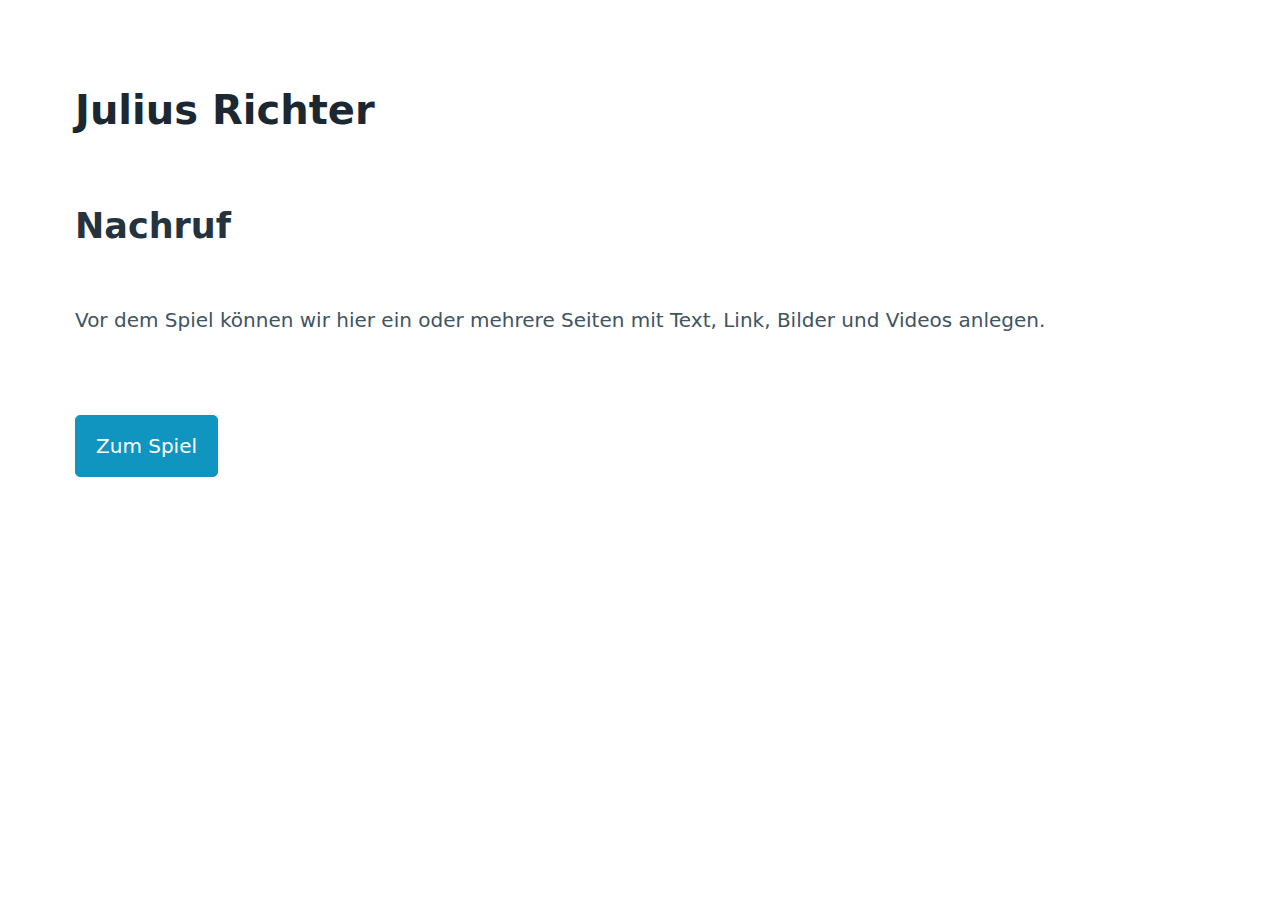
<file: game/index.html>
<!DOCTYPE html>
<html lang="en">
	<head>
		<meta charset="utf-8">
		<title>Julius Richter</title>
		<meta name="viewport" content="width=device-width, initial-scale=1">
		<link rel="stylesheet" href="pico.min.css">
	</head>
	<body>
		<main class="container">
			<h1>Julius Richter</h1>
			<section>
				<h2>Nachruf</h2>
				<p>Vor dem Spiel können wir hier ein oder mehrere Seiten mit Text, Link, Bilder und Videos anlegen.</p>
			</section>
			<section>
				<a href="game.html" role="button">Zum Spiel</a>
			</section>
		</main>
	</body>
</html>
</file>
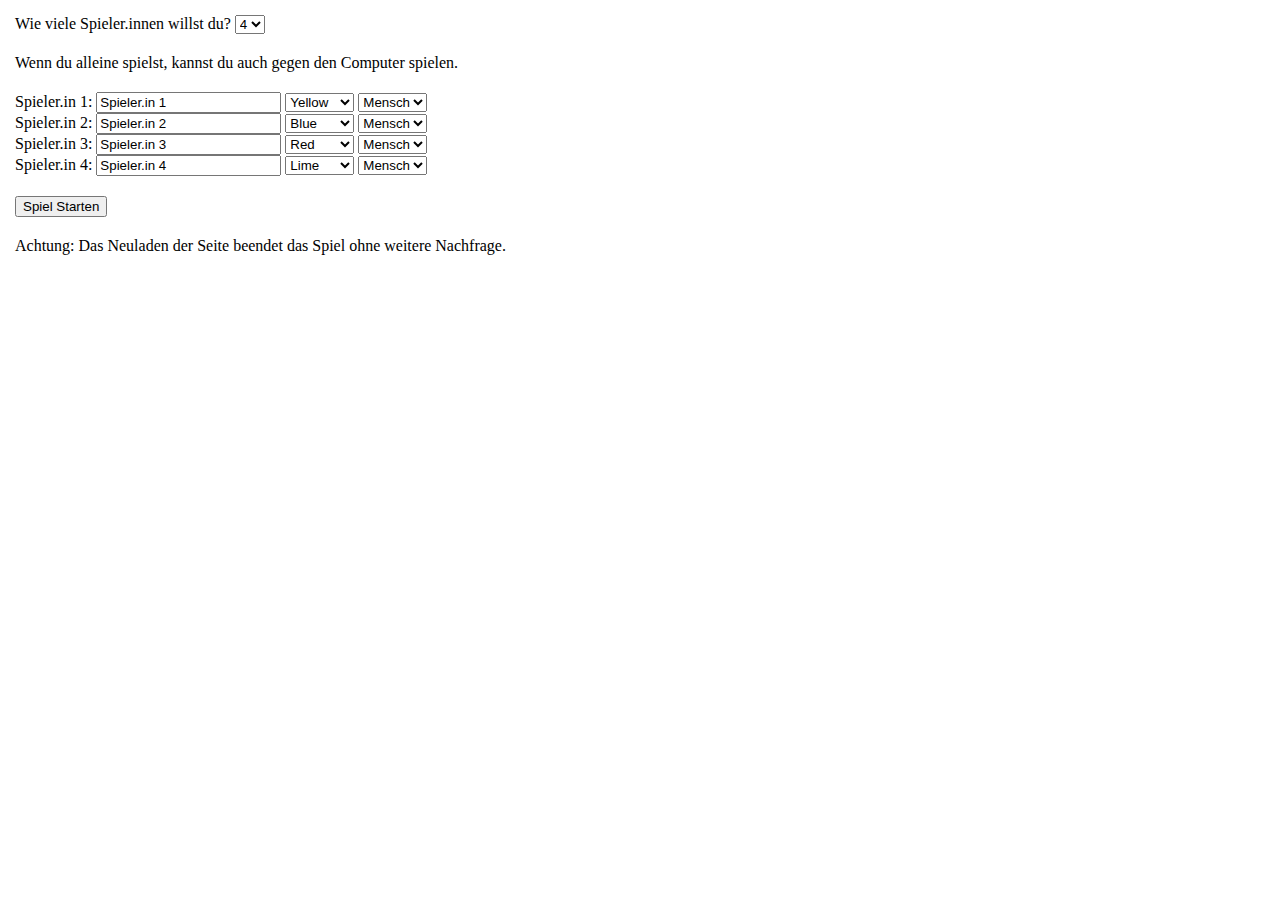
<file: game/game-forged.html>
<!DOCTYPE html PUBLIC "-//W3C//DTD XHTML 1.0 Strict//EN" "http://www.w3.org/TR/xhtml1/DTD/xhtml1-strict.dtd">
<html xmlns="http://www.w3.org/1999/xhtml">
<head>
	<title>Julius Richters</title>
	<meta http-equiv="Content-type" content="text/html;charset=UTF-8" />

	<script src="https://ajax.googleapis.com/ajax/libs/jquery/1.11.1/jquery.min.js"></script>
	<script type="text/javascript" src="juliusedition.js"></script>
	<!-- Comment out the previous line and uncomment the next one to enable the New York City Edition -->
	<!-- <script type="text/javascript" src="newyorkcityedition.js"></script> -->
	<script type="text/javascript" src="ai.js"></script>
	<script type="text/javascript" src="game-forged.js"></script>
	<link rel="stylesheet" type="text/css" href="styles.css" />
</head>

<body>
	<div id="popupbackground"></div>
	<div id="popupwrap">
		<div id="popup">
			<div style="position: relative;">
				<!-- <img id="popupclose" src="Images/close.png" title="Close" alt="x" onclick="hide('popupbackground'); hide('popupwrap');" /> -->
				<div id="popuptext"></div>
				<div id="popupdrag"></div>
			</div>
		</div>
	</div>

	<div id="statsbackground"></div>
	<div id="statswrap">
		<div id="stats">
			<div style="position: relative;">
				<img id="statsclose" src="images/close.png" title="Close" alt="x" />
				<div id="statstext"></div>
				<div id="statsdrag"></div>
			</div>
		</div>
	</div>

	<p id="noscript">
		Hinweis: Diese Seite benötigt JavaScript.
	</p>

	<div id="refresh">
		Lade die Seite neu, um ein neues Spiel zu starten.
	</div>

	<!-- <div id="enlarge"></div> -->

	<div id="deed">
		<div id="deed-normal" style="display: none;">
			<div id="deed-header">
				<div style="margin: 5px; font-size: 11px;">T I T L E&nbsp;&nbsp;D E E D</div>
				<div id="deed-name"></div>
			</div>
			<table id="deed-table">
				<tr>
					<td colspan="2">
						RENT&nbsp;€<span id="deed-baserent">12</span>.
					</td>
				</tr>
				<tr>
					<td style="text-align: left;">Mit 1 Haus</td>
					<td style="text-align: right;">€&nbsp;&nbsp;&nbsp;<span id="deed-rent1">60</span>.</td>
				</tr>
				<tr>
					<td style="text-align: left;">Mit 2 Häuser</td>
					<td style="text-align: right;"><span id="deed-rent2">180</span>.</td>
				</tr>
				<tr>
					<td style="text-align: left;">Mit 3 Häuser</td>
					<td style="text-align: right;"><span id="deed-rent3">500</span>.</td>
				</tr>
				<tr>
					<td style="text-align: left;">Mit 4 Häuser</td>
					<td style="text-align: right;"><span id="deed-rent4">700</span>.</td>
				</tr>
				<tr>
					<td colspan="2">
						<div style="margin-bottom: 8px;">Mit HOTEL €<span id="deed-rent5">900</span>.</div>
						<div>Hypothek<span id="deed-mortgage">80</span></div>
						<div>Kaufpreis pro Haus €<span id="deed-houseprice">100</span></div>
						<div>Kaufpreis Hotel, €<span id="deed-hotelprice">100</span> und 4 Häuser</div>
						<div style="font-size: 9px; font-style: italic; margin-top: 5px;">Wenn ein.e Spieler.in <i>alle<i> Grundstücke einer Farbengruppe besitzt, <i>verdoppelt</i> sich die Miete auf Grundstücken ohne Bebauung.</div>
					</td>
				</tr>
			</table>
		</div>

		<div id="deed-mortgaged">
			<div id="deed-mortgaged-name"></div>
			<p>&bull;</p>
			<div>VERPFÄNDET</div>
			<div> für €<span id="deed-mortgaged-mortgage">80</span></div>
			<p>&bull;</p>
			<div style="font-style: italic; font-size: 13px; margin: 10px;">Die Karte muss diese Seite zeigen, wenn das Grundstück verliehen ist.</div>
		</div>

		<div id="deed-special">
			<div id="deed-special-name"></div>
			<div id="deed-special-text"></div>
			<div id="deed-special-footer">
				Pfändungswert
				<span style="float: right;">€<span id="deed-special-mortgage">100</span>.</span>
			</div>
		</div>
	</div>

	<table id="board">
		<tr>
			<td class="cell board-corner" id="cell20"></td>
			<td class="cell board-top" id="cell21"></td>
			<td class="cell board-top" id="cell22"></td>
			<td class="cell board-top" id="cell23"></td>
			<td class="cell board-top" id="cell24"></td>
			<td class="cell board-top" id="cell25"></td>
			<td class="cell board-top" id="cell26"></td>
			<td class="cell board-top" id="cell27"></td>
			<td class="cell board-top" id="cell28"></td>
			<td class="cell board-top" id="cell29"></td>
			<td class="cell board-corner" id="cell30"></td>
		</tr><tr>
			<td class="cell board-left" id="cell19"></td>
			<td colspan="9" class="board-center"></td>
			<td class="cell board-right" id="cell31"></td>
		</tr><tr>
			<td class="cell board-left" id="cell18"></td>
			<td colspan="9" class="board-center"></td>
			<td class="cell board-right" id="cell32"></td>
		</tr><tr>
			<td class="cell board-left" id="cell17"></td>
			<td colspan="9" class="board-center"></td>
			<td class="cell board-right" id="cell33"></td>
		</tr><tr>
			<td class="cell board-left" id="cell16"></td>
			<td colspan="9" class="board-center"></td>
			<td class="cell board-right" id="cell34"></td>
		</tr><tr>
			<td class="cell board-left" id="cell15"></td>
			<td colspan="9" class="board-center"></td>
			<td class="cell board-right" id="cell35"></td>
		</tr><tr>
			<td class="cell board-left" id="cell14"></td> <!-- here -->
			<td colspan="9" class="board-center"></td>
			<td class="cell board-right" id="cell36"></td>
		</tr><tr>
			<td class="cell board-left" id="cell13"></td>
			<td colspan="9" class="board-center"></td>
			<td class="cell board-right" id="cell37"></td>
		</tr><tr>
			<td class="cell board-left" id="cell12"></td>
			<td colspan="9" class="board-center"></td>
			<td class="cell board-right" id="cell38"></td>
		</tr><tr>
			<td class="cell board-left" id="cell11"></td>
			<td colspan="9" class="board-center">
				<div id="jail"></div>
			</td>
			<td class="cell board-right" id="cell39"></td>
		</tr><tr>
			<td class="cell board-corner" id="cell10"></td>
			<td class="cell board-bottom" id="cell9"></td>
			<td class="cell board-bottom" id="cell8"></td>
			<td class="cell board-bottom" id="cell7"></td>
			<td class="cell board-bottom" id="cell6"></td>
			<td class="cell board-bottom" id="cell5"></td>
			<td class="cell board-bottom" id="cell4"></td>
			<td class="cell board-bottom" id="cell3"></td>
			<td class="cell board-bottom" id="cell2"></td>
			<td class="cell board-bottom" id="cell1"></td>
			<td class="cell board-corner" id="cell0"></td>
		</tr>
	</table>

	<div id="moneybarwrap">
		<div id="moneybar">
			<table>
				<tr id="moneybarrow1" class="money-bar-row">
					<td class="moneybararrowcell"><img src="images/arrow.png" id="p1arrow" class="money-bar-arrow" alt=">"/></td>
					<td id="p1moneybar" class="moneybarcell">
						<div><span id="p1moneyname" >Spieler.in 1</span>:</div>
						<div>€<span id="p1money">1500</span></div>
					</td>
				</tr>
				<tr id="moneybarrow2" class="money-bar-row">
					<td class="moneybararrowcell"><img src="images/arrow.png" id="p2arrow" class="money-bar-arrow" alt=">" /></td>
					<td id="p2moneybar" class="moneybarcell">
						<div><span id="p2moneyname" >Spieler.in 2</span>:</div>
						<div>€<span id="p2money">1500</span></div>
					</td>
				</tr>
				<tr id="moneybarrow3" class="money-bar-row">
					<td class="moneybararrowcell"><img src="images/arrow.png" id="p3arrow" class="money-bar-arrow" alt=">" /></td>
					<td id="p3moneybar" class="moneybarcell">
						<div><span id="p3moneyname" >Spieler.in 3</span>:</div>
						<div>€<span id="p3money">1500</span></div>
					</td>
				</tr>
				<tr id="moneybarrow4" class="money-bar-row">
					<td class="moneybararrowcell"><img src="images/arrow.png" id="p4arrow" class="money-bar-arrow" alt=">" /></td>
					<td id="p4moneybar" class="moneybarcell">
						<div><span id="p4moneyname" >Spieler.in 4</span>:</div>
						<div>€<span id="p4money">1500</span></div>
					</td>
				</tr>
				<tr id="moneybarrow5" class="money-bar-row">
					<td class="moneybararrowcell"><img src="images/arrow.png" id="p5arrow" class="money-bar-arrow" alt=">" /></td>
					<td id="p5moneybar" class="moneybarcell">
						<div><span id="p5moneyname" >Spieler.in 5</span>:</div>
						<div>€<span id="p5money">1500</span></div>
					</td>
				</tr>
				<tr id="moneybarrow6" class="money-bar-row">
					<td class="moneybararrowcell"><img src="images/arrow.png" id="p6arrow" class="money-bar-arrow" alt=">" /></td>
					<td id="p6moneybar" class="moneybarcell">
						<div><span id="p6moneyname" >Spieler.in 6</span>:</div>
						<div>€<span id="p6money">1500</span></div>
					</td>
				</tr>
				<tr id="moneybarrow7" class="money-bar-row">
					<td class="moneybararrowcell"><img src="images/arrow.png" id="p7arrow" class="money-bar-arrow" alt=">" /></td>
					<td id="p7moneybar" class="moneybarcell">
						<div><span id="p7moneyname" >Spieler.in 7</span>:</div>
						<div>€<span id="p7money">1500</span></div>
					</td>
				</tr>
				<tr id="moneybarrow8" class="money-bar-row">
					<td class="moneybararrowcell"><img src="images/arrow.png" id="p8arrow" class="money-bar-arrow" alt=">" /></td>
					<td id="p8moneybar" class="moneybarcell">
						<div><span id="p8moneyname" >Spieler.in 8</span>:</div>
						<div>€<span id="p8money">1500</span></div>
					</td>
				</tr>
				<tr id="moneybarrowbutton">
					<td class="moneybararrowcell">&nbsp;</td>
					<td style="border: none;">
						<input type="button" id="viewstats" value="Übersicht" title="Übersicht über den aktuellen Status." />
					</td>
				</tr>
			</table>
		</div>
	</div>

	<div id="setup">
		<div style="margin-bottom: 20px;">
			Wie viele Spieler.innen willst du?
			<select id="playernumber" title="Wähle die Nummer der Spieler.innen">
				<option>2</option>
				<option>3</option>
				<option selected="selected">4</option>
				<option>5</option>
				<option>6</option>
				<option>7</option>
				<option>8</option>
			</select>
		</div>

		<div style="margin-bottom: 20px;">
			<p>Wenn du alleine spielst, kannst du auch gegen den Computer spielen.</p>
		</div>

		<div id="player1input" class="player-input">
			Spieler.in 1: <input type="text" id="player1name" title="Player name" maxlength="16" value="Spieler.in 1" />
			<select id="player1color" title="Player color">
				<option style="color: aqua;">Aqua</option>
				<option style="color: black;">Black</option>
				<option style="color: blue;">Blue</option>
				<option style="color: fuchsia;">Fuchsia</option>
				<option style="color: gray;">Gray</option>
				<option style="color: green;">Green</option>
				<option style="color: lime;">Lime</option>
				<option style="color: maroon;">Maroon</option>
				<option style="color: navy;">Navy</option>
				<option style="color: olive;">Olive</option>
				<option style="color: orange;">Orange</option>
				<option style="color: purple;">Purple</option>
				<option style="color: red;">Red</option>
				<option style="color: silver;">Silver</option>
				<option style="color: teal;">Teal</option>
				<option selected="selected" style="color: yellow;">Yellow</option>
			</select>
			<select id="player1ai" title="Choose whether this player is controled by a human or by the computer." onclick="document.getElementById('player1name').disabled = this.value !== '0';">
				<option value="0" selected="selected">Mensch</option>
				<option value="1">AI</option>
			</select>
		</div>

		<div id="player2input" class="player-input">
			Spieler.in 2: <input type="text" id="player2name" title="Player name" maxlength="16" value="Spieler.in 2" />
			<select id="player2color" title="Player color">
				<option style="color: aqua;">Aqua</option>
				<option style="color: black;">Black</option>
				<option selected="selected" style="color: blue;">Blue</option>
				<option style="color: fuchsia;">Fuchsia</option>
				<option style="color: gray;">Gray</option>
				<option style="color: green;">Green</option>
				<option style="color: lime;">Lime</option>
				<option style="color: maroon;">Maroon</option>
				<option style="color: navy;">Navy</option>
				<option style="color: olive;">Olive</option>
				<option style="color: orange;">Orange</option>
				<option style="color: purple;">Purple</option>
				<option style="color: red;">Red</option>
				<option style="color: silver;">Silver</option>
				<option style="color: teal;">Teal</option>
				<option style="color: yellow;">Yellow</option>
			</select>
			<select id="player2ai" title="Choose whether this player is controled by a human or by the computer." onclick="document.getElementById('player2name').disabled = this.value !== '0';">
				<option value="0" selected="selected">Mensch</option>
				<option value="1">AI</option>
			</select>
		</div>

		<div id="player3input" class="player-input">
			Spieler.in 3: <input type="text" id="player3name" title="Player name" maxlength="16" value="Spieler.in 3" />
			<select id="player3color" title="Player color">
				<option style="color: aqua;">Aqua</option>
				<option style="color: black;">Black</option>
				<option style="color: blue;">Blue</option>
				<option style="color: fuchsia;">Fuchsia</option>
				<option style="color: gray;">Gray</option>
				<option style="color: green;">Green</option>
				<option style="color: lime;">Lime</option>
				<option style="color: maroon;">Maroon</option>
				<option style="color: navy;">Navy</option>
				<option style="color: olive;">Olive</option>
				<option style="color: orange;">Orange</option>
				<option style="color: purple;">Purple</option>
				<option selected="selected" style="color: red;">Red</option>
				<option style="color: silver;">Silver</option>
				<option style="color: teal;">Teal</option>
				<option style="color: yellow;">Yellow</option>
			</select>
			<select id="player3ai" title="Choose whether this player is controled by a human or by the computer." onclick="document.getElementById('player3name').disabled = this.value !== '0';">
				<option value="0" selected="selected">Mensch</option>
				<option value="1">AI</option>
			</select>
		</div>

		<div id="player4input" class="player-input">
			Spieler.in 4: <input type="text" id="player4name" title="Player name" maxlength="16" value="Spieler.in 4" />
			<select id="player4color" title="Player color">
				<option style="color: aqua;">Aqua</option>
				<option style="color: black;">Black</option>
				<option style="color: blue;">Blue</option>
				<option style="color: fuchsia;">Fuchsia</option>
				<option style="color: gray;">Gray</option>
				<option style="color: green;">Green</option>
				<option selected="selected" style="color: lime;">Lime</option>
				<option style="color: maroon;">Maroon</option>
				<option style="color: navy;">Navy</option>
				<option style="color: olive;">Olive</option>
				<option style="color: orange;">Orange</option>
				<option style="color: purple;">Purple</option>
				<option style="color: red;">Red</option>
				<option style="color: silver;">Silver</option>
				<option style="color: teal;">Teal</option>
				<option style="color: yellow;">Yellow</option>
			</select>
			<select id="player4ai" title="Choose whether this player is controled by a human or by the computer." onclick="document.getElementById('player4name').disabled = this.value !== '0';">
				<option value="0" selected="selected">Mensch</option>
				<option value="1">AI</option>
			</select>
		</div>

		<div id="player5input" class="player-input">
			Spiler.in 5: <input type="text" id="player5name" title="Player name" maxlength="16" value="Spieler.in 5" />
			<select id="player5color" title="Player color">
				<option style="color: aqua;">Aqua</option>
				<option style="color: black;">Black</option>
				<option style="color: blue;">Blue</option>
				<option style="color: fuchsia;">Fuchsia</option>
				<option style="color: gray;">Gray</option>
				<option selected="selected" style="color: green;">Green</option>
				<option style="color: lime;">Lime</option>
				<option style="color: maroon;">Maroon</option>
				<option style="color: navy;">Navy</option>
				<option style="color: olive;">Olive</option>
				<option style="color: orange;">Orange</option>
				<option style="color: purple;">Purple</option>
				<option style="color: red;">Red</option>
				<option style="color: silver;">Silver</option>
				<option style="color: teal;">Teal</option>
				<option style="color: yellow;">Yellow</option>
			</select>
			<select id="player5ai" title="Choose whether this player is controled by a human or by the computer." onclick="document.getElementById('player5name').disabled = this.value !== '0';">
				<option value="0" selected="selected">Mensch</option>
				<option value="1">AI</option>
			</select>
		</div>

		<div id="player6input" class="player-input">
			Spieler.in 6: <input type="text" id="player6name" title="Player name" maxlength="16" value="Spieler.in 6" />
			<select id="player6color" title="Player color">
				<option selected="selected" style="color: aqua;">Aqua</option>
				<option style="color: black;">Black</option>
				<option style="color: blue;">Blue</option>
				<option style="color: fuchsia;">Fuchsia</option>
				<option style="color: gray;">Gray</option>
				<option style="color: green;">Green</option>
				<option style="color: lime;">Lime</option>
				<option style="color: maroon;">Maroon</option>
				<option style="color: navy;">Navy</option>
				<option style="color: olive;">Olive</option>
				<option style="color: orange;">Orange</option>
				<option style="color: purple;">Purple</option>
				<option style="color: red;">Red</option>
				<option style="color: silver;">Silver</option>
				<option style="color: teal;">Teal</option>
				<option style="color: yellow;">Yellow</option>
			</select>
			<select id="player6ai" title="Choose whether this player is controled by a human or by the computer." onclick="document.getElementById('player6name').disabled = this.value !== '0';">
				<option value="0" selected="selected">Mensch</option>
				<option value="1">AI</option>
			</select>
		</div>

		<div id="player7input" class="player-input">
			Spieler.in 7: <input type="text" id="player7name" title="Player name" maxlength="16" value="Spieler.in 7" />
			<select id="player7color" title="Player color">
				<option style="color: aqua;">Aqua</option>
				<option style="color: black;">Black</option>
				<option style="color: blue;">Blue</option>
				<option style="color: fuchsia;">Fuchsia</option>
				<option style="color: gray;">Gray</option>
				<option style="color: green;">Green</option>
				<option style="color: lime;">Lime</option>
				<option style="color: maroon;">Maroon</option>
				<option style="color: navy;">Navy</option>
				<option style="color: olive;">Olive</option>
				<option selected="selected" style="color: orange;">Orange</option>
				<option style="color: purple;">Purple</option>
				<option style="color: red;">Red</option>
				<option style="color: silver;">Silver</option>
				<option style="color: teal;">Teal</option>
				<option style="color: yellow;">Yellow</option>
			</select>
			<select id="player7ai" title="Choose whether this player is controled by a human or by the computer." onclick="document.getElementById('player7name').disabled = this.value !== '0';">
				<option value="0" selected="selected">Mensch</option>
				<option value="1">AI</option>
			</select>
		</div>

		<div id="player8input" class="player-input">
			Spieler.in 8: <input type="text" id="player8name" title="Player name" maxlength="16" value="Spieler.in 8" />
			<select id="player8color" title="Player color">
				<option style="color: aqua;">Aqua</option>
				<option style="color: black;">Black</option>
				<option style="color: blue;">Blue</option>
				<option style="color: fuchsia;">Fuchsia</option>
				<option style="color: gray;">Gray</option>
				<option style="color: green;">Green</option>
				<option style="color: lime;">Lime</option>
				<option style="color: maroon;">Maroon</option>
				<option style="color: navy;">Navy</option>
				<option style="color: olive;">Olive</option>
				<option style="color: orange;">Orange</option>
				<option selected="selected" style="color: purple;">Purple</option>
				<option style="color: red;">Red</option>
				<option style="color: silver;">Silver</option>
				<option style="color: teal;">Teal</option>
				<option style="color: yellow;">Yellow</option>
			</select>
			<select id="player8ai" title="Choose whether this player is controled by a human or by the computer." onclick="document.getElementById('player8name').disabled = this.value !== '0';">
				<option value="0" selected="selected">Mensch</option>
				<option value="1">AI</option>
			</select>
		</div>

		<div style="margin: 20px 0px;">
			<input type="button" value="Spiel Starten" onclick="setup();" title="Starte das Spiel" />
		</div>

		<div id="noF5">Achtung: Das Neuladen der Seite beendet das Spiel ohne weitere Nachfrage.</div>
	</div>

	<div id="control">
		<table>
			<tr>
				<td style="text-align: left; vertical-align: top; border: none;">
					<div id="menu">
						<table id="menutable" cellspacing="0">
							<tr>
								<td class="menu-item" id="buy-menu-item">

									<a href="javascript:void(0);" title="View alerts and buy the property you landed on.">Kaufen</a>
								</td>
								<td class="menu-item" id="manage-menu-item">

									<a href="javascript:void(0);" title="View, mortgage, and improve your property. ">Verwalten</a>
								</td>
								<td class="menu-item" id="trade-menu-item">

									<a href="javascript:void(0);" title="Exchange property with other players.">Handeln</a>
								</td>
							</tr>
						</table>
					</div>

					<div id="buy">
						<div id="alert"></div>
						<div id="landed"></div>
					</div>

					<div id="manage">
						<div id="option">
							<div id="buildings" title="Available buildings"></div>
							<input type="button" value="Buy house" id="buyhousebutton"/>
							<input type="button" value="Mortgage" id="mortgagebutton" />
							<input type="button" value="Sell house" id="sellhousebutton"/>
						</div>
						<div id="owned"></div>
					</div>
				</td>
				<td style="vertical-align: top; border: none;">
					<div id="quickstats" style="">
							<div><span id="pname" >Spieler.in 1</span>:</div>
							<div><span id="pmoney">€1500</span></div>
					</div>
					<div>
						<div id="die0" title="Die" class="die die-no-img"></div>
						<div id="die1" title="Die" class="die die-no-img"></div>
					</div>
				</td>
			</tr><tr>
				<td colspan="2" style="border: none">
					<div style="padding-top: 8px;">
						<input type="button" id="nextbutton" title="Roll the dice and move your token accordingly." value="Roll Dice"/>
						<input type="button" id="resignbutton" title="If you cannot pay your debt then you must resign from the game." value="Resign" onclick="game.resign();" />
					</div>
				</td>
			</tr>
		</table>
	</div>

	<div id="background_image">
		<img src="images/background.png"/>
	</div>

	<div id="additional_person">
		<img src="images/richter.jpg" style="width:180px"/>
	</div>

	<div id="trade">
		<table style="border-spacing: 3px;">
			<tr>
				<td class="trade-cell">
					<div id="trade-leftp-name"></div>
				</td>
				<td class="trade-cell">
					<div id="trade-rightp-name"></div>
				</td>
			</tr>
			<tr>
				<td class="trade-cell">
					€&nbsp;<input id="trade-leftp-money" value="0" title="Enter amount to exchange with the other player." />
				</td>
				<td class="trade-cell">
					€&nbsp;<input id="trade-rightp-money" value="0" title="Enter amount to exchange with the other player." />
				</td>
			</tr>
			<tr>
				<td id="trade-leftp-property" class="trade-cell"></td>
				<td id="trade-rightp-property" class="trade-cell"></td>
			</tr>
			<tr>
				<td colspan="2" class="trade-cell">
					<input type="button" id="proposetradebutton" value="Propose Trade" onclick="game.proposeTrade();" title="Exchange the money and properties that are checked above." />
					<input type="button" id="canceltradebutton" value="Cancel Trade" onclick='game.cancelTrade();' title="Cancel the trade." />
					<input type="button" id="accepttradebutton" value="Accept Trade" onclick="game.acceptTrade();" title="Accept the proposed trade." />
					<input type="button" id="rejecttradebutton" value="Reject Trade" onclick='game.cancelTrade();' title="Reject the proposed trade." />
				</td>
			</tr>
		</table>
	</div>

</body>
</html>
</file>
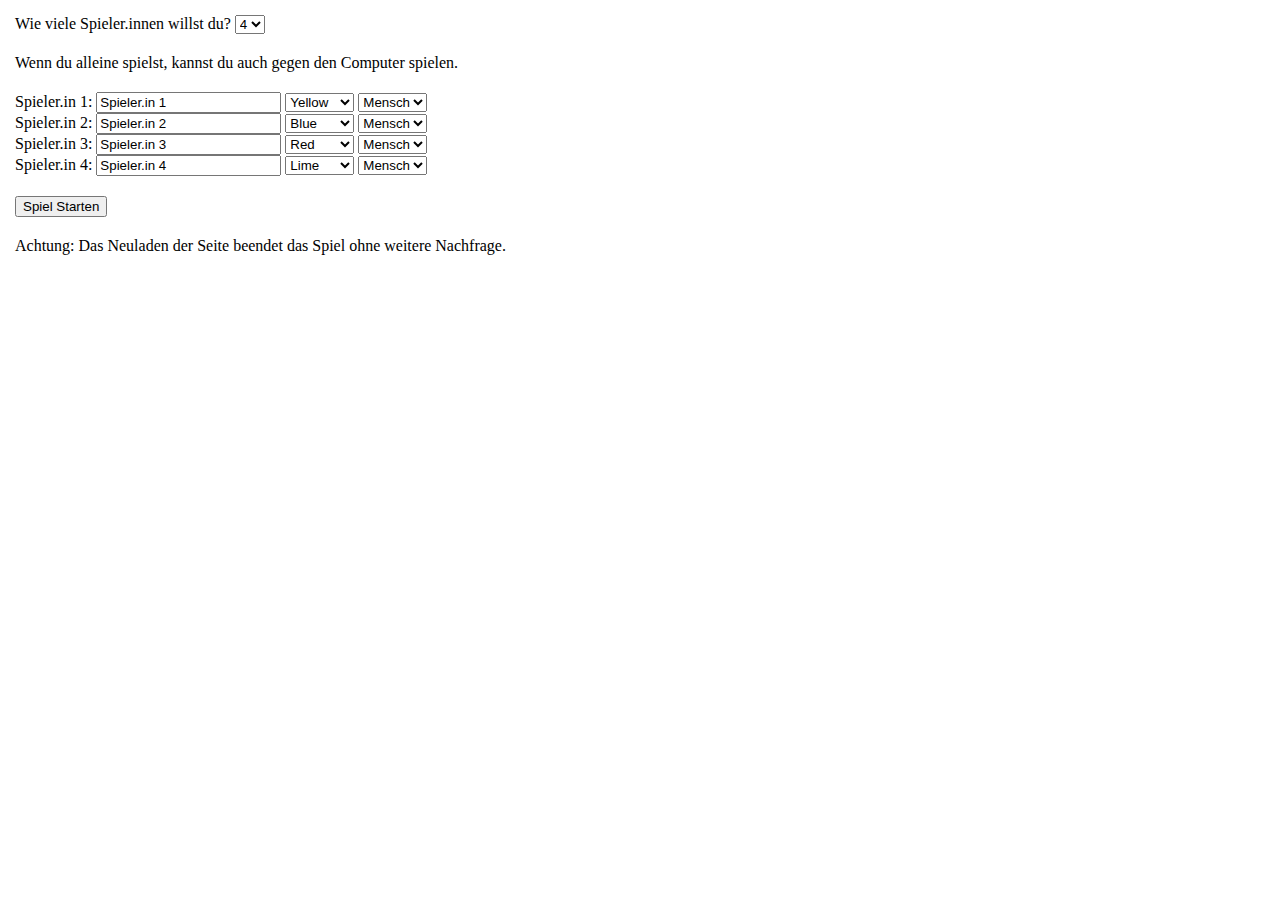
<file: game/game.html>
<!DOCTYPE html PUBLIC "-//W3C//DTD XHTML 1.0 Strict//EN" "http://www.w3.org/TR/xhtml1/DTD/xhtml1-strict.dtd">
<html xmlns="http://www.w3.org/1999/xhtml">
<head>
	<title>Julius Richters</title>
	<meta http-equiv="Content-type" content="text/html;charset=UTF-8" />

	<script src="https://ajax.googleapis.com/ajax/libs/jquery/1.11.1/jquery.min.js"></script>
	<script type="text/javascript" src="juliusedition.js"></script>
	<!-- Comment out the previous line and uncomment the next one to enable the New York City Edition -->
	<!-- <script type="text/javascript" src="newyorkcityedition.js"></script> -->
	<script type="text/javascript" src="ai.js"></script>
	<script type="text/javascript" src="game.js"></script>
	<link rel="stylesheet" type="text/css" href="styles.css" />
</head>

<body>
	<div id="popupbackground"></div>
	<div id="popupwrap">
		<div id="popup">
			<div style="position: relative;">
				<!-- <img id="popupclose" src="Images/close.png" title="Close" alt="x" onclick="hide('popupbackground'); hide('popupwrap');" /> -->
				<div id="popuptext"></div>
				<div id="popupdrag"></div>
			</div>
		</div>
	</div>

	<div id="statsbackground"></div>
	<div id="statswrap">
		<div id="stats">
			<div style="position: relative;">
				<img id="statsclose" src="images/close.png" title="Close" alt="x" />
				<div id="statstext"></div>
				<div id="statsdrag"></div>
			</div>
		</div>
	</div>

	<p id="noscript">
		Hinweis: Diese Seite benötigt JavaScript.
	</p>

	<div id="refresh">
		Lade die Seite neu, um ein neues Spiel zu starten.
	</div>

	<!-- <div id="enlarge"></div> -->

	<div id="deed">
		<div id="deed-normal" style="display: none;">
			<div id="deed-header">
				<div style="margin: 5px; font-size: 11px;">T I T L E&nbsp;&nbsp;D E E D</div>
				<div id="deed-name"></div>
			</div>
			<table id="deed-table">
				<tr>
					<td colspan="2">
						RENT&nbsp;€<span id="deed-baserent">12</span>.
					</td>
				</tr>
				<tr>
					<td style="text-align: left;">Mit 1 Haus</td>
					<td style="text-align: right;">€&nbsp;&nbsp;&nbsp;<span id="deed-rent1">60</span>.</td>
				</tr>
				<tr>
					<td style="text-align: left;">Mit 2 Häuser</td>
					<td style="text-align: right;"><span id="deed-rent2">180</span>.</td>
				</tr>
				<tr>
					<td style="text-align: left;">Mit 3 Häuser</td>
					<td style="text-align: right;"><span id="deed-rent3">500</span>.</td>
				</tr>
				<tr>
					<td style="text-align: left;">Mit 4 Häuser</td>
					<td style="text-align: right;"><span id="deed-rent4">700</span>.</td>
				</tr>
				<tr>
					<td colspan="2">
						<div style="margin-bottom: 8px;">Mit HOTEL €<span id="deed-rent5">900</span>.</div>
						<div>Hypothek<span id="deed-mortgage">80</span></div>
						<div>Kaufpreis pro Haus €<span id="deed-houseprice">100</span></div>
						<div>Kaufpreis Hotel, €<span id="deed-hotelprice">100</span> und 4 Häuser</div>
						<div style="font-size: 9px; font-style: italic; margin-top: 5px;">Wenn ein.e Spieler.in <i>alle<i> Grundstücke einer Farbengruppe besitzt, <i>verdoppelt</i> sich die Miete auf Grundstücken ohne Bebauung.</div>
					</td>
				</tr>
			</table>
		</div>

		<div id="deed-mortgaged">
			<div id="deed-mortgaged-name"></div>
			<p>&bull;</p>
			<div>VERPFÄNDET</div>
			<div> für €<span id="deed-mortgaged-mortgage">80</span></div>
			<p>&bull;</p>
			<div style="font-style: italic; font-size: 13px; margin: 10px;">Die Karte muss diese Seite zeigen, wenn das Grundstück verliehen ist.</div>
		</div>

		<div id="deed-special">
			<div id="deed-special-name"></div>
			<div id="deed-special-text"></div>
			<div id="deed-special-footer">
				Pfändungswert
				<span style="float: right;">€<span id="deed-special-mortgage">100</span>.</span>
			</div>
		</div>
	</div>

	<table id="board">
		<tr>
			<td class="cell board-corner" id="cell20"></td>
			<td class="cell board-top" id="cell21"></td>
			<td class="cell board-top" id="cell22"></td>
			<td class="cell board-top" id="cell23"></td>
			<td class="cell board-top" id="cell24"></td>
			<td class="cell board-top" id="cell25"></td>
			<td class="cell board-top" id="cell26"></td>
			<td class="cell board-top" id="cell27"></td>
			<td class="cell board-top" id="cell28"></td>
			<td class="cell board-top" id="cell29"></td>
			<td class="cell board-corner" id="cell30"></td>
		</tr><tr>
			<td class="cell board-left" id="cell19"></td>
			<td colspan="9" class="board-center"></td>
			<td class="cell board-right" id="cell31"></td>
		</tr><tr>
			<td class="cell board-left" id="cell18"></td>
			<td colspan="9" class="board-center"></td>
			<td class="cell board-right" id="cell32"></td>
		</tr><tr>
			<td class="cell board-left" id="cell17"></td>
			<td colspan="9" class="board-center"></td>
			<td class="cell board-right" id="cell33"></td>
		</tr><tr>
			<td class="cell board-left" id="cell16"></td>
			<td colspan="9" class="board-center"></td>
			<td class="cell board-right" id="cell34"></td>
		</tr><tr>
			<td class="cell board-left" id="cell15"></td>
			<td colspan="9" class="board-center"></td>
			<td class="cell board-right" id="cell35"></td>
		</tr><tr>
			<td class="cell board-left" id="cell14"></td> <!-- here -->
			<td colspan="9" class="board-center"></td>
			<td class="cell board-right" id="cell36"></td>
		</tr><tr>
			<td class="cell board-left" id="cell13"></td>
			<td colspan="9" class="board-center"></td>
			<td class="cell board-right" id="cell37"></td>
		</tr><tr>
			<td class="cell board-left" id="cell12"></td>
			<td colspan="9" class="board-center"></td>
			<td class="cell board-right" id="cell38"></td>
		</tr><tr>
			<td class="cell board-left" id="cell11"></td>
			<td colspan="9" class="board-center">
				<div id="jail"></div>
			</td>
			<td class="cell board-right" id="cell39"></td>
		</tr><tr>
			<td class="cell board-corner" id="cell10"></td>
			<td class="cell board-bottom" id="cell9"></td>
			<td class="cell board-bottom" id="cell8"></td>
			<td class="cell board-bottom" id="cell7"></td>
			<td class="cell board-bottom" id="cell6"></td>
			<td class="cell board-bottom" id="cell5"></td>
			<td class="cell board-bottom" id="cell4"></td>
			<td class="cell board-bottom" id="cell3"></td>
			<td class="cell board-bottom" id="cell2"></td>
			<td class="cell board-bottom" id="cell1"></td>
			<td class="cell board-corner" id="cell0"></td>
		</tr>
	</table>

	<div id="moneybarwrap">
		<div id="moneybar">
			<table>
				<tr id="moneybarrow1" class="money-bar-row">
					<td class="moneybararrowcell"><img src="images/arrow.png" id="p1arrow" class="money-bar-arrow" alt=">"/></td>
					<td id="p1moneybar" class="moneybarcell">
						<div><span id="p1moneyname" >Spieler.in 1</span>:</div>
						<div>€<span id="p1money">1500</span></div>
					</td>
				</tr>
				<tr id="moneybarrow2" class="money-bar-row">
					<td class="moneybararrowcell"><img src="images/arrow.png" id="p2arrow" class="money-bar-arrow" alt=">" /></td>
					<td id="p2moneybar" class="moneybarcell">
						<div><span id="p2moneyname" >Spieler.in 2</span>:</div>
						<div>€<span id="p2money">1500</span></div>
					</td>
				</tr>
				<tr id="moneybarrow3" class="money-bar-row">
					<td class="moneybararrowcell"><img src="images/arrow.png" id="p3arrow" class="money-bar-arrow" alt=">" /></td>
					<td id="p3moneybar" class="moneybarcell">
						<div><span id="p3moneyname" >Spieler.in 3</span>:</div>
						<div>€<span id="p3money">1500</span></div>
					</td>
				</tr>
				<tr id="moneybarrow4" class="money-bar-row">
					<td class="moneybararrowcell"><img src="images/arrow.png" id="p4arrow" class="money-bar-arrow" alt=">" /></td>
					<td id="p4moneybar" class="moneybarcell">
						<div><span id="p4moneyname" >Spieler.in 4</span>:</div>
						<div>€<span id="p4money">1500</span></div>
					</td>
				</tr>
				<tr id="moneybarrow5" class="money-bar-row">
					<td class="moneybararrowcell"><img src="images/arrow.png" id="p5arrow" class="money-bar-arrow" alt=">" /></td>
					<td id="p5moneybar" class="moneybarcell">
						<div><span id="p5moneyname" >Spieler.in 5</span>:</div>
						<div>€<span id="p5money">1500</span></div>
					</td>
				</tr>
				<tr id="moneybarrow6" class="money-bar-row">
					<td class="moneybararrowcell"><img src="images/arrow.png" id="p6arrow" class="money-bar-arrow" alt=">" /></td>
					<td id="p6moneybar" class="moneybarcell">
						<div><span id="p6moneyname" >Spieler.in 6</span>:</div>
						<div>€<span id="p6money">1500</span></div>
					</td>
				</tr>
				<tr id="moneybarrow7" class="money-bar-row">
					<td class="moneybararrowcell"><img src="images/arrow.png" id="p7arrow" class="money-bar-arrow" alt=">" /></td>
					<td id="p7moneybar" class="moneybarcell">
						<div><span id="p7moneyname" >Spieler.in 7</span>:</div>
						<div>€<span id="p7money">1500</span></div>
					</td>
				</tr>
				<tr id="moneybarrow8" class="money-bar-row">
					<td class="moneybararrowcell"><img src="images/arrow.png" id="p8arrow" class="money-bar-arrow" alt=">" /></td>
					<td id="p8moneybar" class="moneybarcell">
						<div><span id="p8moneyname" >Spieler.in 8</span>:</div>
						<div>€<span id="p8money">1500</span></div>
					</td>
				</tr>
				<tr id="moneybarrowbutton">
					<td class="moneybararrowcell">&nbsp;</td>
					<td style="border: none;">
						<input type="button" id="viewstats" value="Übersicht" title="Übersicht über den aktuellen Status." />
					</td>
				</tr>
			</table>
		</div>
	</div>

	<div id="setup">
		<div style="margin-bottom: 20px;">
			Wie viele Spieler.innen willst du?
			<select id="playernumber" title="Wähle die Nummer der Spieler.innen">
				<option>2</option>
				<option>3</option>
				<option selected="selected">4</option>
				<option>5</option>
				<option>6</option>
				<option>7</option>
				<option>8</option>
			</select>
		</div>

		<div style="margin-bottom: 20px;">
			<p>Wenn du alleine spielst, kannst du auch gegen den Computer spielen.</p>
		</div>

		<div id="player1input" class="player-input">
			Spieler.in 1: <input type="text" id="player1name" title="Player name" maxlength="16" value="Spieler.in 1" />
			<select id="player1color" title="Player color">
				<option style="color: aqua;">Aqua</option>
				<option style="color: black;">Black</option>
				<option style="color: blue;">Blue</option>
				<option style="color: fuchsia;">Fuchsia</option>
				<option style="color: gray;">Gray</option>
				<option style="color: green;">Green</option>
				<option style="color: lime;">Lime</option>
				<option style="color: maroon;">Maroon</option>
				<option style="color: navy;">Navy</option>
				<option style="color: olive;">Olive</option>
				<option style="color: orange;">Orange</option>
				<option style="color: purple;">Purple</option>
				<option style="color: red;">Red</option>
				<option style="color: silver;">Silver</option>
				<option style="color: teal;">Teal</option>
				<option selected="selected" style="color: yellow;">Yellow</option>
			</select>
			<select id="player1ai" title="Choose whether this player is controled by a human or by the computer." onclick="document.getElementById('player1name').disabled = this.value !== '0';">
				<option value="0" selected="selected">Mensch</option>
				<option value="1">AI</option>
			</select>
		</div>

		<div id="player2input" class="player-input">
			Spieler.in 2: <input type="text" id="player2name" title="Player name" maxlength="16" value="Spieler.in 2" />
			<select id="player2color" title="Player color">
				<option style="color: aqua;">Aqua</option>
				<option style="color: black;">Black</option>
				<option selected="selected" style="color: blue;">Blue</option>
				<option style="color: fuchsia;">Fuchsia</option>
				<option style="color: gray;">Gray</option>
				<option style="color: green;">Green</option>
				<option style="color: lime;">Lime</option>
				<option style="color: maroon;">Maroon</option>
				<option style="color: navy;">Navy</option>
				<option style="color: olive;">Olive</option>
				<option style="color: orange;">Orange</option>
				<option style="color: purple;">Purple</option>
				<option style="color: red;">Red</option>
				<option style="color: silver;">Silver</option>
				<option style="color: teal;">Teal</option>
				<option style="color: yellow;">Yellow</option>
			</select>
			<select id="player2ai" title="Choose whether this player is controled by a human or by the computer." onclick="document.getElementById('player2name').disabled = this.value !== '0';">
				<option value="0" selected="selected">Mensch</option>
				<option value="1">AI</option>
			</select>
		</div>

		<div id="player3input" class="player-input">
			Spieler.in 3: <input type="text" id="player3name" title="Player name" maxlength="16" value="Spieler.in 3" />
			<select id="player3color" title="Player color">
				<option style="color: aqua;">Aqua</option>
				<option style="color: black;">Black</option>
				<option style="color: blue;">Blue</option>
				<option style="color: fuchsia;">Fuchsia</option>
				<option style="color: gray;">Gray</option>
				<option style="color: green;">Green</option>
				<option style="color: lime;">Lime</option>
				<option style="color: maroon;">Maroon</option>
				<option style="color: navy;">Navy</option>
				<option style="color: olive;">Olive</option>
				<option style="color: orange;">Orange</option>
				<option style="color: purple;">Purple</option>
				<option selected="selected" style="color: red;">Red</option>
				<option style="color: silver;">Silver</option>
				<option style="color: teal;">Teal</option>
				<option style="color: yellow;">Yellow</option>
			</select>
			<select id="player3ai" title="Choose whether this player is controled by a human or by the computer." onclick="document.getElementById('player3name').disabled = this.value !== '0';">
				<option value="0" selected="selected">Mensch</option>
				<option value="1">AI</option>
			</select>
		</div>

		<div id="player4input" class="player-input">
			Spieler.in 4: <input type="text" id="player4name" title="Player name" maxlength="16" value="Spieler.in 4" />
			<select id="player4color" title="Player color">
				<option style="color: aqua;">Aqua</option>
				<option style="color: black;">Black</option>
				<option style="color: blue;">Blue</option>
				<option style="color: fuchsia;">Fuchsia</option>
				<option style="color: gray;">Gray</option>
				<option style="color: green;">Green</option>
				<option selected="selected" style="color: lime;">Lime</option>
				<option style="color: maroon;">Maroon</option>
				<option style="color: navy;">Navy</option>
				<option style="color: olive;">Olive</option>
				<option style="color: orange;">Orange</option>
				<option style="color: purple;">Purple</option>
				<option style="color: red;">Red</option>
				<option style="color: silver;">Silver</option>
				<option style="color: teal;">Teal</option>
				<option style="color: yellow;">Yellow</option>
			</select>
			<select id="player4ai" title="Choose whether this player is controled by a human or by the computer." onclick="document.getElementById('player4name').disabled = this.value !== '0';">
				<option value="0" selected="selected">Mensch</option>
				<option value="1">AI</option>
			</select>
		</div>

		<div id="player5input" class="player-input">
			Spiler.in 5: <input type="text" id="player5name" title="Player name" maxlength="16" value="Spieler.in 5" />
			<select id="player5color" title="Player color">
				<option style="color: aqua;">Aqua</option>
				<option style="color: black;">Black</option>
				<option style="color: blue;">Blue</option>
				<option style="color: fuchsia;">Fuchsia</option>
				<option style="color: gray;">Gray</option>
				<option selected="selected" style="color: green;">Green</option>
				<option style="color: lime;">Lime</option>
				<option style="color: maroon;">Maroon</option>
				<option style="color: navy;">Navy</option>
				<option style="color: olive;">Olive</option>
				<option style="color: orange;">Orange</option>
				<option style="color: purple;">Purple</option>
				<option style="color: red;">Red</option>
				<option style="color: silver;">Silver</option>
				<option style="color: teal;">Teal</option>
				<option style="color: yellow;">Yellow</option>
			</select>
			<select id="player5ai" title="Choose whether this player is controled by a human or by the computer." onclick="document.getElementById('player5name').disabled = this.value !== '0';">
				<option value="0" selected="selected">Mensch</option>
				<option value="1">AI</option>
			</select>
		</div>

		<div id="player6input" class="player-input">
			Spieler.in 6: <input type="text" id="player6name" title="Player name" maxlength="16" value="Spieler.in 6" />
			<select id="player6color" title="Player color">
				<option selected="selected" style="color: aqua;">Aqua</option>
				<option style="color: black;">Black</option>
				<option style="color: blue;">Blue</option>
				<option style="color: fuchsia;">Fuchsia</option>
				<option style="color: gray;">Gray</option>
				<option style="color: green;">Green</option>
				<option style="color: lime;">Lime</option>
				<option style="color: maroon;">Maroon</option>
				<option style="color: navy;">Navy</option>
				<option style="color: olive;">Olive</option>
				<option style="color: orange;">Orange</option>
				<option style="color: purple;">Purple</option>
				<option style="color: red;">Red</option>
				<option style="color: silver;">Silver</option>
				<option style="color: teal;">Teal</option>
				<option style="color: yellow;">Yellow</option>
			</select>
			<select id="player6ai" title="Choose whether this player is controled by a human or by the computer." onclick="document.getElementById('player6name').disabled = this.value !== '0';">
				<option value="0" selected="selected">Mensch</option>
				<option value="1">AI</option>
			</select>
		</div>

		<div id="player7input" class="player-input">
			Spieler.in 7: <input type="text" id="player7name" title="Player name" maxlength="16" value="Spieler.in 7" />
			<select id="player7color" title="Player color">
				<option style="color: aqua;">Aqua</option>
				<option style="color: black;">Black</option>
				<option style="color: blue;">Blue</option>
				<option style="color: fuchsia;">Fuchsia</option>
				<option style="color: gray;">Gray</option>
				<option style="color: green;">Green</option>
				<option style="color: lime;">Lime</option>
				<option style="color: maroon;">Maroon</option>
				<option style="color: navy;">Navy</option>
				<option style="color: olive;">Olive</option>
				<option selected="selected" style="color: orange;">Orange</option>
				<option style="color: purple;">Purple</option>
				<option style="color: red;">Red</option>
				<option style="color: silver;">Silver</option>
				<option style="color: teal;">Teal</option>
				<option style="color: yellow;">Yellow</option>
			</select>
			<select id="player7ai" title="Choose whether this player is controled by a human or by the computer." onclick="document.getElementById('player7name').disabled = this.value !== '0';">
				<option value="0" selected="selected">Mensch</option>
				<option value="1">AI</option>
			</select>
		</div>

		<div id="player8input" class="player-input">
			Spieler.in 8: <input type="text" id="player8name" title="Player name" maxlength="16" value="Spieler.in 8" />
			<select id="player8color" title="Player color">
				<option style="color: aqua;">Aqua</option>
				<option style="color: black;">Black</option>
				<option style="color: blue;">Blue</option>
				<option style="color: fuchsia;">Fuchsia</option>
				<option style="color: gray;">Gray</option>
				<option style="color: green;">Green</option>
				<option style="color: lime;">Lime</option>
				<option style="color: maroon;">Maroon</option>
				<option style="color: navy;">Navy</option>
				<option style="color: olive;">Olive</option>
				<option style="color: orange;">Orange</option>
				<option selected="selected" style="color: purple;">Purple</option>
				<option style="color: red;">Red</option>
				<option style="color: silver;">Silver</option>
				<option style="color: teal;">Teal</option>
				<option style="color: yellow;">Yellow</option>
			</select>
			<select id="player8ai" title="Choose whether this player is controled by a human or by the computer." onclick="document.getElementById('player8name').disabled = this.value !== '0';">
				<option value="0" selected="selected">Mensch</option>
				<option value="1">AI</option>
			</select>
		</div>

		<div style="margin: 20px 0px;">
			<input type="button" value="Spiel Starten" onclick="setup();" title="Starte das Spiel" />
		</div>

		<div id="noF5">Achtung: Das Neuladen der Seite beendet das Spiel ohne weitere Nachfrage.</div>
	</div>

	<div id="control">
		<table>
			<tr>
				<td style="text-align: left; vertical-align: top; border: none;">
					<div id="menu">
						<table id="menutable" cellspacing="0">
							<tr>
								<td class="menu-item" id="buy-menu-item">

									<a href="javascript:void(0);" title="View alerts and buy the property you landed on.">Kaufen</a>
								</td>
								<td class="menu-item" id="manage-menu-item">

									<a href="javascript:void(0);" title="View, mortgage, and improve your property. ">Verwalten</a>
								</td>
								<td class="menu-item" id="trade-menu-item">

									<a href="javascript:void(0);" title="Exchange property with other players.">Handeln</a>
								</td>
							</tr>
						</table>
					</div>

					<div id="buy">
						<div id="alert"></div>
						<div id="landed"></div>
					</div>

					<div id="manage">
						<div id="option">
							<div id="buildings" title="Available buildings"></div>
							<input type="button" value="Buy house" id="buyhousebutton"/>
							<input type="button" value="Mortgage" id="mortgagebutton" />
							<input type="button" value="Sell house" id="sellhousebutton"/>
						</div>
						<div id="owned"></div>
					</div>
				</td>
				<td style="vertical-align: top; border: none;">
					<div id="quickstats" style="">
							<div><span id="pname" >Spieler.in 1</span>:</div>
							<div><span id="pmoney">€1500</span></div>
					</div>
					<div>
						<div id="die0" title="Die" class="die die-no-img"></div>
						<div id="die1" title="Die" class="die die-no-img"></div>
					</div>
				</td>
			</tr><tr>
				<td colspan="2" style="border: none">
					<div style="padding-top: 8px;">
						<input type="button" id="nextbutton" title="Roll the dice and move your token accordingly." value="Roll Dice"/>
						<input type="button" id="resignbutton" title="If you cannot pay your debt then you must resign from the game." value="Resign" onclick="game.resign();" />
					</div>
				</td>
			</tr>
		</table>
	</div>

	<div id="background_image">
		<img src="images/background.png"/>
	</div>

	<div id="additional_card">
		<img src="images/card.png" style="width:300px"/>
	</div>

	<div id="additional_person">
		<img src="images/richter.jpg" style="width:180px"/>
	</div>

	<div id="trade">
		<table style="border-spacing: 3px;">
			<tr>
				<td class="trade-cell">
					<div id="trade-leftp-name"></div>
				</td>
				<td class="trade-cell">
					<div id="trade-rightp-name"></div>
				</td>
			</tr>
			<tr>
				<td class="trade-cell">
					€&nbsp;<input id="trade-leftp-money" value="0" title="Enter amount to exchange with the other player." />
				</td>
				<td class="trade-cell">
					€&nbsp;<input id="trade-rightp-money" value="0" title="Enter amount to exchange with the other player." />
				</td>
			</tr>
			<tr>
				<td id="trade-leftp-property" class="trade-cell"></td>
				<td id="trade-rightp-property" class="trade-cell"></td>
			</tr>
			<tr>
				<td colspan="2" class="trade-cell">
					<input type="button" id="proposetradebutton" value="Propose Trade" onclick="game.proposeTrade();" title="Exchange the money and properties that are checked above." />
					<input type="button" id="canceltradebutton" value="Cancel Trade" onclick='game.cancelTrade();' title="Cancel the trade." />
					<input type="button" id="accepttradebutton" value="Accept Trade" onclick="game.acceptTrade();" title="Accept the proposed trade." />
					<input type="button" id="rejecttradebutton" value="Reject Trade" onclick='game.cancelTrade();' title="Reject the proposed trade." />
				</td>
			</tr>
		</table>
	</div>

</body>
</html>
</file>
<file: game/styles.css>
body {
	background: #FFFFFF;
	margin: 0px;
	min-width: 1075px;
}

td {
	font-size: 12px;
	font-family: arial, sans-serif;
	border: 1px solid black;
	text-align: center;
}

#setup {
	display: none;
	margin: 15px;
}

#moneybar {
	float: right;
	border: 0px solid black;
	background-color: white;
	margin: 15px;
	border-radius: 5px;
	display: none;
	z-index: 14;
	position: relative;
	cursor: default;
	-webkit-user-select: none;
	user-select: none;
}

#moneybar table {
	font-weight: bold;
	border-spacing: 1px;
}

#moneybarwrap {
	position: absolute;
	min-width: 135px;
	top: 0px;
	right: 0px;
	-webkit-user-select: none;
	user-select: none;
}

#propertystats {
	margin-right: 110px;
}

#refresh {
	display: none;
	margin: 15px;
}

#noF5 {
	display: none;
}

#noscript {
	margin-left: 10px;
}

#board {
	display: none;
	border: 2px solid black;
	border-spacing: 3px;
	margin: 25px;
	float: left;
}

#jail {
	border: 1px solid black;
	height: 65px;
	width: 65px;
	position: relative;
	top: 73px;
	left: -73px;
	z-index: 2;
}


#control {
	position: absolute;
	z-index: 9;
	top: 250px;
	left: 250px;
	border: 2px solid black;
	padding: 10px;
	display: none;
	background-color: white;
}

#background_image {
	position: absolute;
	z-index: 7;
	top: 137px;
	left: 137px;
	display: none;
}

#additional_card {
	position: absolute;
	z-index: 10;
	top: 140px;
	left: 320px;
	display: none;
}

#additional_person {
	position: absolute;
	z-index: 8;
	top: 480px;
	left: 380px;
	display: none;
}

#quickstats {
	font-size: 12px;
	font-weight: bold;
	font-family: arial, sans-serif;
	border: 2px solid blue;
	margin: 5px;
	padding: 3px;
	width: 80px;
}

#pname {
	background-color: white;
}

#landed {
	padding: 3px;
	border: 1px solid gray;
	border-top: none;
	width: 302px;

	margin: 0px;
	text-align: center;
}

#alert {
	width: 307px;
	height: 92px;
	margin: 0px;
	padding-left: 1px;
	border: 1px solid gray;
	font-family: Consolas, "Courier New", monospace;
	font-size: 13px;
	background-color: #FFFFFF;
	overflow-y: scroll;
}

#manage {
	width: 308px;
	border: 1px solid gray;
	display: none;
}

#option {
	border-bottom: 1px solid gray;
	background-color: white;
	display: none;
	background: white;
	vertical-align: middle;
	padding: 3px;
	text-align: center;
	min-height: 26px;
}

#buildings {
	margin: auto;
	height: 21px;
	font-size: 16px;
	font-weight: bold;
}

#buildings .house {
	width: 25px;
	height: 19px;
	vertical-align: top;
	float: none;
}

#buildings .hotel {
	width: 26px;
	height: 19px;
	vertical-align: top;
	float: none;
}

#owned {
	padding: 3px 0px;
	background-color: white;
	text-align: center;
	max-height: 390px;
	overflow-y: auto;
}

#owned .propertycellname {
	vertical-align: top;
}

#property {
	margin-right: 1px;
	background: white;
}

#trade {
	border: 2px solid black;
	display: none;
	width: 630px;
	margin: 15px auto;
	background-color: white;
	border-radius: 8px;
	padding: 2px;
	z-index: 14;
}

#trade-leftp-name {
	font-size: 13px;
	font-weight: bold;
}

#trade-leftp-name option {
	font-size: 13px;
	font-weight: normal;
}

#trade-rightp-name {
	font-size: 13px;
	font-weight: bold;
}

#trade-rightp-name option {
	font-size: 13px;
	font-weight: normal;
}

#trade-leftp-money {
	width: 90%;
}

#trade-rightp-money {
	width: 90%;
}

#deedcolor {
	background: white;
	width: 100%;
	height: 48px;
}

#deedname {
	margin-top: 10px;
	font-weight: bold;
	font-size: 20px;
	background-color: white;
}

#menu {
	width: 290px;
	height: 32px;
	margin: 0px 10px;
}

#menutable {
	padding: 0px;
	text-align: left;
	font-family: arial, sans-serif;
	color: white;
	font-weight: bold;
	font-size: 16px;
	border: 1px solid blue;
	border-radius: 5px 5px 0px 0px;
	height: 30px;
	width: 99%;
	margin: 0px;
	background-color: #305BC9;
	/* background-image: -webkit-linear-gradient(bottom,#213EB2,#4787ED);
	background-image: -moz-linear-gradient(bottom,#213EB2,#4787ED); */
	background-image: url(images/menu_background.png);
	/* background-repeat: repeat-x; */
	overflow: hidden;
}

#menutable td {
	vertical-align: top;
}

#menu a {
	color: #FFFFFF;
	text-decoration: none;
	display: block;
	height: 100%;
	width: 100%;
	padding-top: 8px;
}

#buy-menu-item {
	color: #FFFFFF;
	margin-left: 2px;
	border-left: none;
}

#trade-menu-item {
	color: #AAAAAA;
	border-right: none;
	margin-right: 2px;
}


#popup {
	width: 300px;
	min-width: 300px;
	font-family: Arial, sans-serif;
	font-size: 14px;
	padding: 10px;
	text-align: center;
	word-wrap: break-word;
	line-height: 1.5;
	border: 2px solid black;
	border-radius: 10px;
	background-color: white;
	display: block;
	z-index: 13;
	margin: auto;
	-webkit-user-select: none;
	user-select: none;
}

#popupwrap {
	position: absolute;
	top: 255px;
	left: 0px;
	width: 100%;
	display: none;
	background-color: transparent;
	z-index: 13;
	-webkit-user-select: none;
	user-select: none;
}

#popuptext {
	overflow-x: auto;
}

/* #popupclose {
	display: none;
	position: absolute;
	top: -24px;
	right: -25px;
	width: 30px;
	height: 30px;
	border: none;
	cursor: pointer;
	overflow: visible;
	z-index: 12;
} */

#popupclose input {
	margin: 0px;
	background-color: red;
	height: 18px;
	width: 18px;
	padding: 0px;
}

#popupbackground {
	position: fixed;
	width: 100%;
	height: 100%;
	top: 0px;
	left: 0px;
	background-color: #000000;
	opacity: 0.5;
	display: none;
	z-index: 10;
}

#popupdrag {
	width: 100%;
	height: 16px;
	position: absolute;
	top: -16px;
	cursor: move;
}

#stats {
	max-width: 914px;
	min-width: 454px;
	font-family: Arial, sans-serif;
	font-size: 14px;
	padding: 10px;
	text-align: center;
	word-wrap: break-word;
	line-height: 1.5;
	border: 2px solid black;
	border-radius: 10px;
	background-color: white;
	display: block;
	z-index: 17;
	margin: auto;
	position: relative;
	top: 0px;
	left: 0px;
	-webkit-user-select: none;
	user-select: none;
}

#statswrap {
	position: absolute;
	top: 250px;
	left: 0px;
	width: 100%;
	display: none;
	background-color: transparent;
	-webkit-user-select: none;
	user-select: none;
}

#statstext {
	overflow: hidden;
	min-height: 70px;
}

#statsclose {
	display: block;
	position: absolute;
	top: -24px;
	right: -25px;
	width: 30px;
	height: 30px;
	border: none;
	cursor: pointer;
	overflow: visible;
	z-index: 17;
}

#statsbackground {
	position: fixed;
	width: 100%;
	height: 100%;
	top: 0px;
	left: 0px;
	background-color: #000000;
	opacity: .5;
	display: none;
	z-index: 16;
}

#statsdrag {
	width: 100%;
	height: 16px;
	position: absolute;
	top: -16px;
	cursor: move;
}

#deed {
	display: none;
	position: fixed;
	border: 2px solid black;
	width: 235px;
	height: 275px;
	background-color: white;
	z-index: 18;
	-webkit-user-select: none;
	user-select: none;
}

#deed td{
	border: none;
}

#deed-header {
	width: 215px;
	height: 48px;
	border: 1px solid black;
	margin: 9px;
	background-color: yellow;
	text-align: center;
	text-transform: uppercase;
	font-family: Calibri, Arial;
}

#deed-name {
	font-size: 15px;
	font-weight: bold;

}

#deed-table {
	margin: 9px;
	width: 217px;
	border-spacing: 1px;
}

#deed-mortgaged {
	font-family: Calibri, Arial;
	font-size: 16px;
	text-align: center;

}

#deed-mortgaged-name {
	font-size: 18px;
	font-weight: bold;
	text-transform: uppercase;
	margin: 30px 20px 20px;
}

#deed-special {
	font-family: Calibri, Arial;
	text-align: justify;
}

#deed-special-name {
	text-align: center;
	font-size: 18px;
	font-weight: bold;
	border-style: solid;
	border-width: 2px 0px;
	text-transform: uppercase;
	margin: 50px 20px 20px;
}

#deed-special-text {
	margin: 20px;
	font-size: 15px;
}

#deed-special-footer {
	margin: 0px 20px;
	width: 195px;
	position: absolute;
	bottom: 20px;
	font-size: 16px;
}

#enlarge-wrap {
	border: none;
	z-index: 0;
}

.menu-item:hover {
	/* background-image: -webkit-linear-gradient(bottom,#000080,#4787ED);
	background-image: -moz-linear-gradient(bottom,#000080,#4787ED); */

	background-image: url(images/menu_background_hover.png);
}

.menu-item {
	padding: 0px;
	border-collapse: collapse;
	text-align: center;
	display: table-cell;
	background-color: transparent;
	border: none;
	border-right: 2px solid white;
	height: 30px;
	min-width: 90px;
	width: 90px;
	max-width: 90px;
	overflow: hidden;
}

.die {
	display: none;
	margin: 5px;
	float: left;
}

.die-no-img {


	border-radius: 6px;
	font-weight: bold;
	border: 2px solid black;
	padding: 5px 10px;
}
.house {
	width: 25px;
	height: 19px;
	vertical-align: middle;
	float: right;
}

.hotel {
	width: 26px;
	height: 19px;
	vertical-align: middle;
	float: right;
}

.cell {
	position: relative;
	top: 0px;
	left: 0px;
	padding: 0px;
	vertical-align: bottom;
	background-repeat: no-repeat;
	background-size: auto 40px;
}

.board-center {
	width: 675px;
	border: none;
	vertical-align: bottom;
	background-repeat: no-repeat;
	background-size: auto 40px;
}

.board-corner {
	width: 102px;
	height: 102px;
}

.board-top {
	width: 72px;
	height: 102px;
}

.board-bottom {
	width: 72px;
	height: 102px;
}

.board-left {
	width: 102px;
	height: 72px;
}

.board-right {
	width: 102px;
	height: 72px;
}

.enlarge {
	width: 150px;
	height: 200px;
	display: none;
	background-color: white;
	border: 2px solid black;
	text-align: center;
	font-size: 12px;
	font-family: arial, sans-serif;
	position: fixed;
	z-index: 15;
}

.enlarge-color {
	background: white;
	width: 100%;
	height: 40px;
}

.enlarge-name {
	font-weight: bold;
	font-size: 16px;
	background-color: white;
	height: 26px;
}

.enlarge-price {
	background-color: white;
	vertical-align: bottom;
	height: 20px;
}

.enlarge-description {
	background-color: white;
	font-style: italic;
}

.enlarge-token {
	height: 45px;
	width: 150px;
}

.moneybarcell {
	width: 83px;
	min-width: 83px;
}

.moneybararrowcell {
	background: white;
	width: 30px;
	border: none;
	text-align: right;
	padding: 0px;
}

.money-bar-arrow {
	height: 30px;
	width: 30px;
}
.propertycellcheckbox {
	width: 20px;
	height: 20px;
	border: none;
	vertical-align: middle;
}

.propertycellcolor {
	padding: 0px;
	width: 20px;
	height: 20px;
	border-width: 1px;
	border-style: solid;
	border-color: white;
}

.propertycellname {
	height: 20px;
	width: 250px;
	border: none;
	cursor: default;
	text-align: left;
	vertical-align: middle;
}

.propertycelldeed {
	width: 18px;
	height: 20px;
	border: 1px solid grey;
	cursor: pointer;
	display: none;
}

.statscellcolor {
	padding: 0px;
	width: 22px;
	height: 20px;
	border: none;
}

.statscellname {
	height: 20px;
	border: none;
	cursor: default;
	text-align: left;
	min-width: 172px;
}

.statsplayername {
	font-weight: bold;
	font-size: 24px;
}

.statscell {
	border: 2px solid black;
	padding: 8px;
	vertical-align: top;
	width: 202px;
	min-width: 115px;
}

.trade-cell {
	border: none;
	border-radius: 3px;
	width: 308px;
	height: 26px;
	vertical-align: middle;
}

.cell-anchor {
	width: 100%;
	height: 100%;
	position: relative;
	bottom: 0px;
	left: 0px;
}

.cell-name {
	position: absolute;
	bottom: 12px;
	left: 0px;
	width: 100%;
	text-align: center;
	font-size: 8pt;
}

.cell-year {
	position: absolute;
	bottom: 0px;
	left: 0px;
	width: 100%;
	text-align: center;
	font-size: 8pt;
	color: #494949;
}

.cell-position-holder {
	width: 100%;
	height: 100%;
	z-index: 1;
	position: relative;
}

.cell-position {
	height: 12px;
	width: 12px;
	position: absolute;
	top: 0px;
	left: 0px;
}

.cell-owner {
	background-size: cover;
	display: none;
	position: absolute;
}

.board-top .cell-owner {
	background-image: url("images/hori-bar.png");

	height: 15px;
	left: 0px;



	top: -25px;
	width: 72px;

}

.board-bottom .cell-owner {
	background-image: url("images/hori-bar.png");
	bottom: -25px;

	height: 15px;




	left: 0px;
	width: 72px;
}

.board-left .cell-owner {
	background-image: url("images/vert-bar.png");

	height: 68px;
	left: -25px;



	top: 0px;
	width: 15px;

}

.board-right .cell-owner {
	background-image: url("images/vert-bar.png");

	height: 68px;
	right: -25px;



	top: 0px;
	width: 15px;

}
</file>
